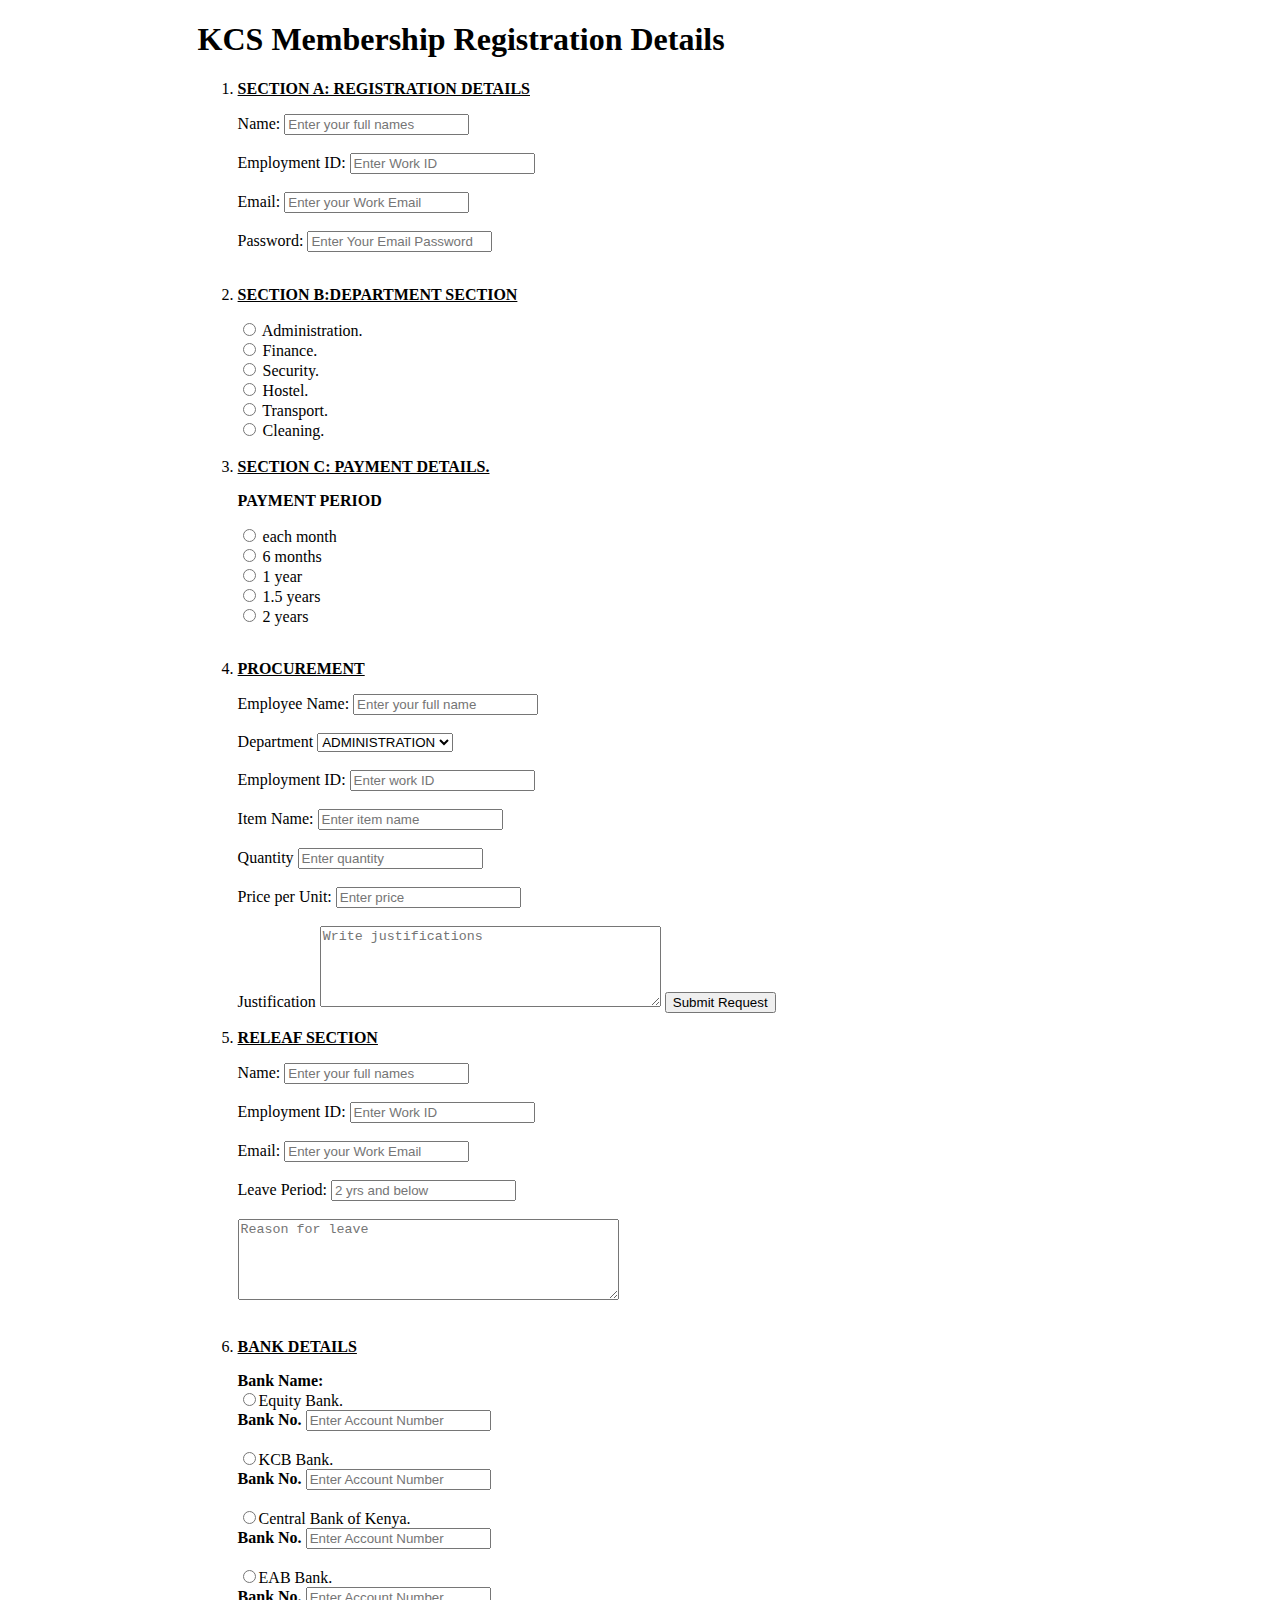
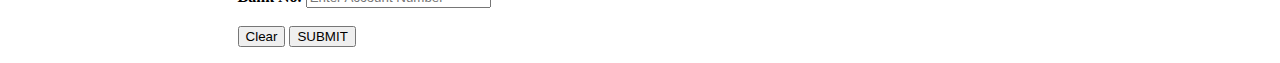
<file: Employee Management.html>
<!DOCTYPE html>
<html lang="en">
<head>
    <meta charset="UTF-8">
    <meta name="viewport" content="width=device-width, initial-scale=1.0">
    <title>Kenys Civic Servents</title>
    <style>
        body{
            text-align: justify;
            margin: o 50%;
        }
        form{
            margin: 0 15%;
        }
    </style>
</head>
<body>
    
    <form action="" method="post">
        <h1> KCS Membership Registration Details</h1>
        <ol>
            <li><P>
                <b><u>SECTION A: REGISTRATION DETAILS</u></b>
            </P>
                <label for="name">Name: </label>
                <input type="text" name="username" id="name" placeholder="Enter your full names">
                <BR></BR>
                <label for="emp id">Employment ID: </label>
                <input type="text" name="Employment ID" id="emp id" placeholder="Enter Work ID">
                <BR></BR>
                <label for="email">Email: </label>
                <input type="email" name="adress" id="email" placeholder="Enter your Work Email">
                <BR></BR>
                <label for="log">Password: </label>
                <input type="password" name="pass code" id="log" placeholder="Enter Your Email Password">
            </li>
            <BR>
            <li>
                <p><b><u>SECTION B:DEPARTMENT SECTION</u></b></p>
                <input type="radio" name="dep"> Administration.
                <br>
                <input type="radio" name="dep"> Finance.
                <br>
                <input type="radio" name="dep"> Security.
                <br>
                <input type="radio" name="dep"> Hostel.
                <br>
                <input type="radio" name="dep"> Transport.
                <br>
                <input type="radio" name="dep"> Cleaning.
            </li>
            <br>
            <li>
                <b><u>SECTION C: PAYMENT DETAILS.</u></b>
                <br>
                <P><b>PAYMENT PERIOD</b></P>
                <input type="radio" name="period" value="1 month"> each month
                <br>
                <input type="radio" name="period" value="6 months"> 6 months
                <br>
                <input type="radio" name="period" value="1 year"> 1 year
                <br>
                <input type="radio" name="period" value="1.5 years"> 1.5 years
                <br>
                <input type="radio" name="period" value="2 years"> 2 years
                <br>  
            </li>
            <br>
            <li>
                <p><strong><u>PROCUREMENT</u></strong></p>
                <label for="Employee Name">Employee Name:</label>
                <input type="text" id="employeeName" name="employeeName" placeholder="Enter your full name">
                <br></br>
                <label for="DEPARTMENT">Department</label>
                <select id="Department" name="department">
                    <option value="ADMINISTRATION">ADMINISTRATION</option>
                    <option value="FINANCE">FINANCE</option>
                    <option value="SECURITY">SECURITY</option>
                    <option value="TRANSPORT">TRANSPORT</option>
                    <option value="HOSTEL">HOSTEL</option>
                    <option value="CLEANING">CLEANING</option>
                </select>
                <br></br>
                <label for="emp id">Employment ID:</label>
                <input type="text" name="Employment ID" id="emp ID" placeholder="Enter work ID"
                <br></br>
                <br>
                <label for="item name">Item Name:</label>
                <input type="text" id="itemName" name="itemName" placeholder="Enter item name">
                <br></br>
                <label for="quantity">Quantity</label>
                <input type="number" id="quantity" name="quantity" placeholder="Enter quantity">
                <br></br>
                <label for="price">Price per Unit:</label>
                <input type="number" id="price" name="price" placeholder="Enter price">
                <br></br>
                <label for="justification">Justification</label>
                <textarea id="justification" name="justification" rows="5" cols="40" placeholder="Write justifications"></textarea>
                <input type="submit" value="Submit Request"
            </li>
            <br>
            <li>
                <p><b><u>RELEAF SECTION</u></b></p>
                
                <label for="name">Name: </label>
                <input type="text" name="username" id="name" placeholder="Enter your full names">
                <BR></BR>
                <label for="emp id">Employment ID: </label>
                <input type="text" name="Employment ID" id="emp id" placeholder="Enter Work ID">
                <BR></BR>
                <label for="email">Email: </label>
                <input type="email" name="adress" id="email" placeholder="Enter your Work Email">
                <BR></BR>
                <label for="releaf">Leave Period: </label>
                <input type="text" name="real" id="releaf" placeholder="2 yrs and below">
                <BR></BR>
                <textarea name="" id="" rows="5" cols="45" placeholder="Reason for leave"></textarea>
            </li>
            <br>
            <li>
                <p><b><u>BANK DETAILS</u></b></p>
                <label for="bank"><b>Bank Name:</b>
                    <br> 
                    <input type="radio" name="bank" value="Equity">Equity Bank. 
                    <br>
                    <label for="bank no"> <b>Bank No.</b> </label><input type="text" name="bn" id="bank no" placeholder="Enter Account Number">
                    <BR></BR>
                    <input type="radio" name="bank" value="KCB">KCB Bank.
                    <br>
                    <label for="bank no"> <b>Bank No.</b> </label><input type="text" name="bn" id="bank no" placeholder="Enter Account Number">
                    <BR></BR>
                    <input type="radio" name="bank" value="CB">Central Bank of Kenya. 
                    <br>
                    <label for="bank no"><b>Bank No.</b> </label><input type="text" name="bn" id="bank no" placeholder="Enter Account Number">
                    <BR></BR>
                    <input type="radio" name="bank" value="EAB">EAB Bank. 
                    <br>
                    <label for="bank no"><b>Bank No.</b> </label><input type="text" name="bn" id="bank no" placeholder="Enter Account Number">
                    <BR></BR>
                    <input type="reset" value="Clear"> <input type="submit" value="SUBMIT">
                </label>
            </li>
        </ol>
    </form>   
</body>
</html>
</file>
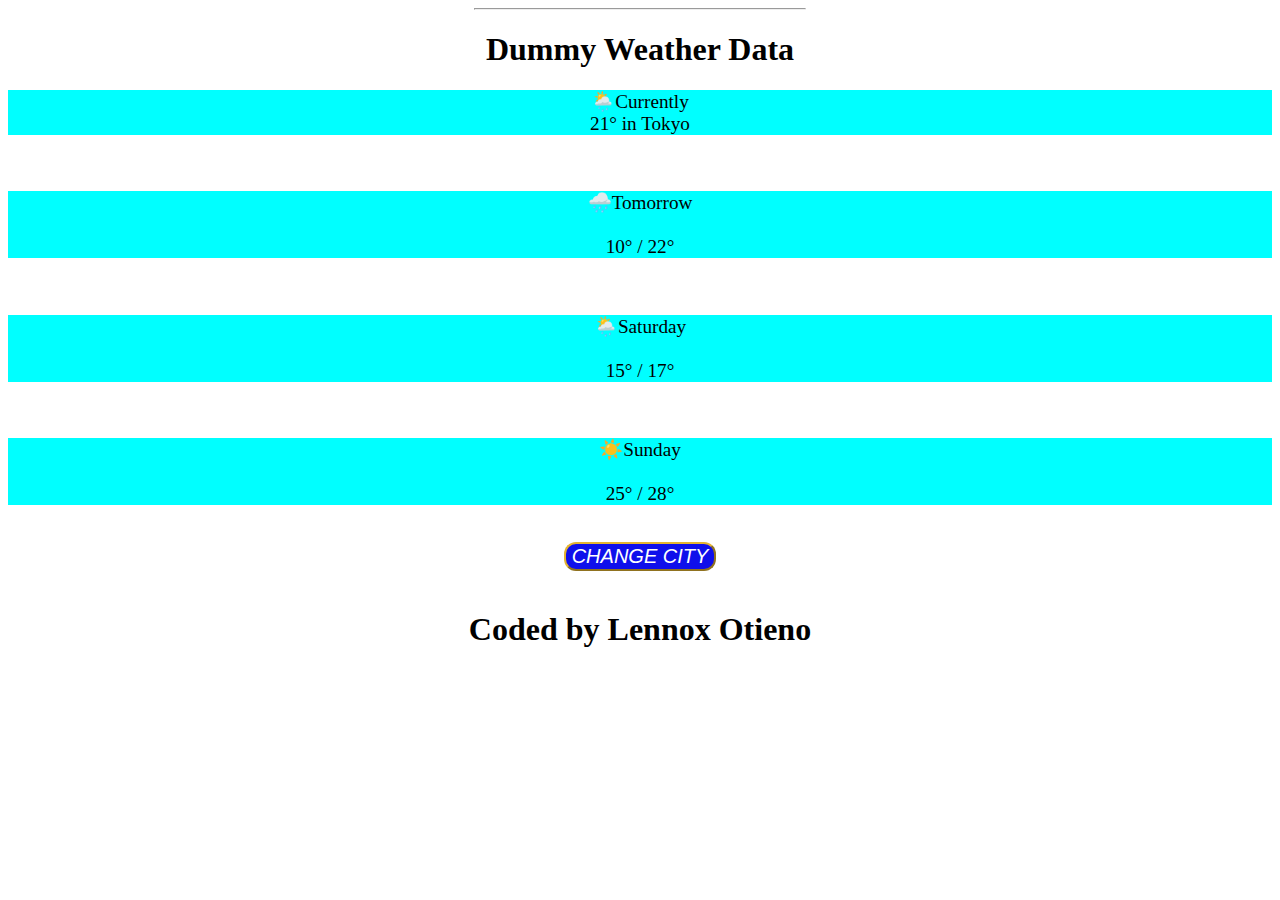
<file: WeatherApp.html>
<html>
    <head>
        <title>
            The Weather App
        </title>
       
        <style>
            h1
            {
                text-align: center;
                
            }
            p
            {
                text-align: center;
                font-size: larger;
                background-color: cyan;
            }
            button
            {
                display: block;
                margin: auto;
                size: ;
            }
            
        </style>
    </head>
    <body>
        <hr style="width: 330px; ;">
        <h1>
            Dummy Weather Data
        </h1>
        <p>
            🌦️Currently <br>
            21° in Tokyo
        </p>

        <br>
        <p>
            🌧️Tomorrow <br>
            <br>
            10° / 22°
        </p>
        
        <br>
        <p>
            🌦️Saturday <br>
            <br>
            15° / 17°
        </p>

        <br>
        <p>
            ☀️Sunday <br>
            <br>
            25° / 28°
        </p>

        <br>

        <button style="font-size: 20px; background-color: rgb(15, 15, 235); color: white; border-radius: 12px; border-color: rgb(228, 180, 50); font-style: italic;">
            CHANGE CITY
        </button>
        <br>
        <h1>
            Coded by Lennox Otieno
        </h1>
    </body>
</html>
</file>
